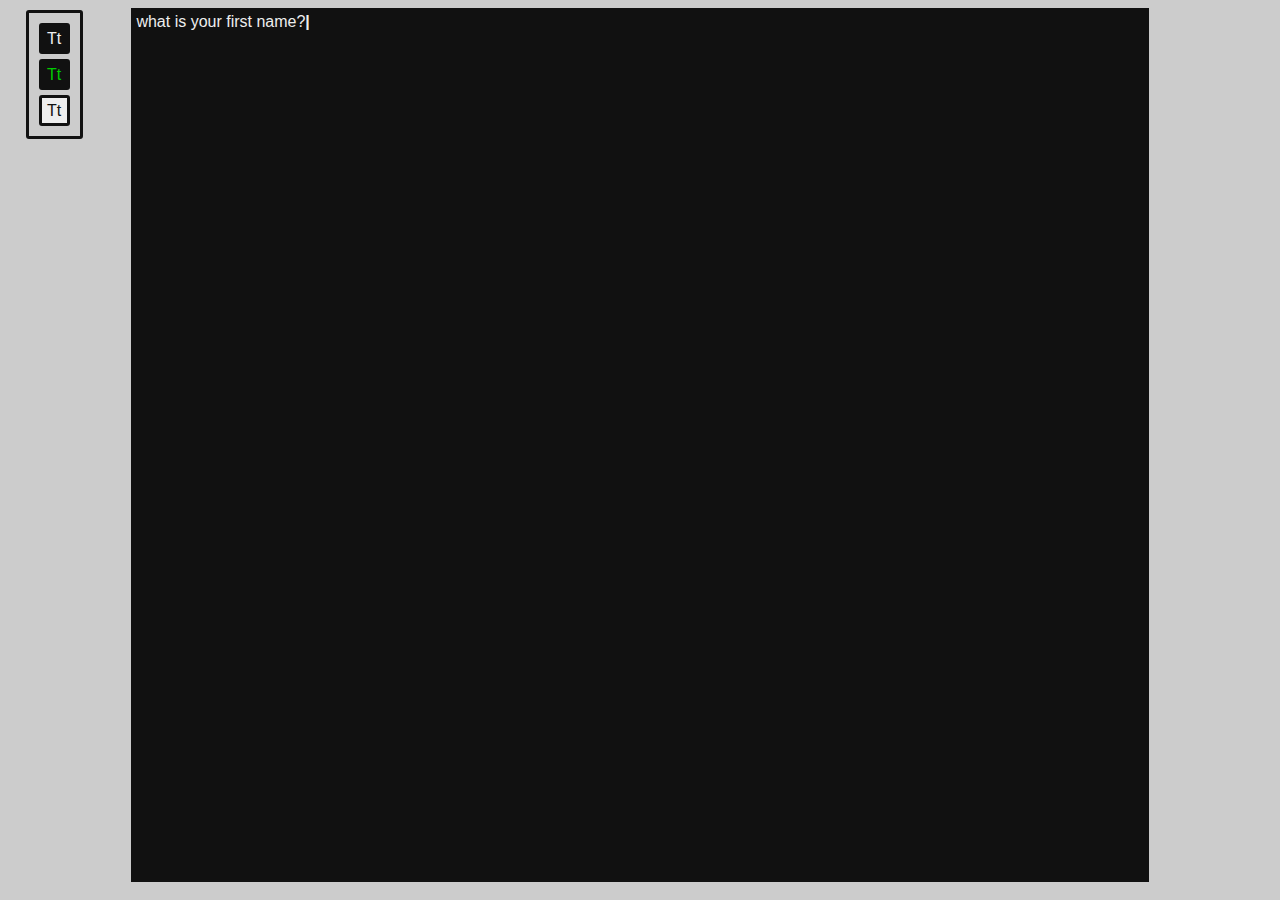
<file: Module 1/exsm-3935-fa1-2025-javascript-i-assignment-1-Stephbuf/src/index.html>
<!DOCTYPE html>
<html lang="en-CA">
    <head>
        <meta charset="utf-8">
        <meta http-equiv="X-UA-Compatible" content="IE=edge">
        <title>JavaScript Console App</title>
        <meta name="description" content="">
        <meta name="viewport" content="width=device-width, initial-scale=1">
        <link rel="stylesheet" href="css/styles.css">
    </head>
    <body>
        <div id="themes">
            <div class="white-on-black theme">Tt</div>
            <div class="green-on-black theme">Tt</div>
            <div class="black-on-white theme">Tt</div>
        </div>
        <div class="container">
            <div id="output">
            </div>
            <input id="input" type="text">
        </div>
        <script src="js/scripts.js" defer></script>
        <script src="js/console.js" defer></script>
    </body>
</html>
</file>
<file: Module 1/exsm-3935-fa1-2025-javascript-i-assignment-1-Stephbuf/src/css/styles.css>
html {
    font-family:'Gill Sans', 'Gill Sans MT', Calibri, 'Trebuchet MS', sans-serif;
    
    --green: #0C0;
    --white: #EEE;
    --black: #111;
    --error: #F00;
    --meta: #0FF;
    --debug: #FF0;
}

body, .white-on-black {
    --text: var(--white);
    --back: var(--black);
    --error: #F00;
    --meta: #32a3ff;
    --debug: #FF0;
}

.black-on-white {
    --text: var(--black);
    --back: var(--white);
    --error: #b22222;
    --meta: #00f;
    --debug: #b8860b;
}

.green-on-black {
    --text: var(--green);
    --back: var(--black);
    --error: #f00;
    --meta: #32a3ff;
    --debug: #ff0;
}

body, #themes {
    background-color: #CCC;
}

#output {
    background-color: var(--back);
    overflow-y:scroll;
    height: 96vh;
    margin: 0 auto;
    padding: 2px;
}

#output p {
    margin: 0;
    color: var(--text);
}

#output .error {
    color: var(--error);
}

#output .meta {
    color: var(--meta);
}

#output .debug {
    color: var(--debug);
}

#input {
    position: absolute !important;
    top: -9999px !important;
    left: -9999px !important;
}

.container {
    margin: 0 auto;
    width: 80%;
    position: relative;
    border: 3px solid var(--black);
}

.flash>.editing::after {
 content: "|";
 font-weight: bolder;
}

#themes {
    border: 3px solid var(--black);
    border-radius: 3px;
    position: absolute;
    top: 10px;
    left: 2%;
    padding: 5px;
}

.theme {
    width: 25px;
    height: 25px;
    border: 3px solid var(--black);
    border-radius: 3px;
    margin: 5px;
    text-align: center;
    line-height: 25px;
    cursor: pointer;
    background-color: var(--back);
    color: var(--text);
}

.theme:hover {
    border-color: #006e6e;
}
</file>
